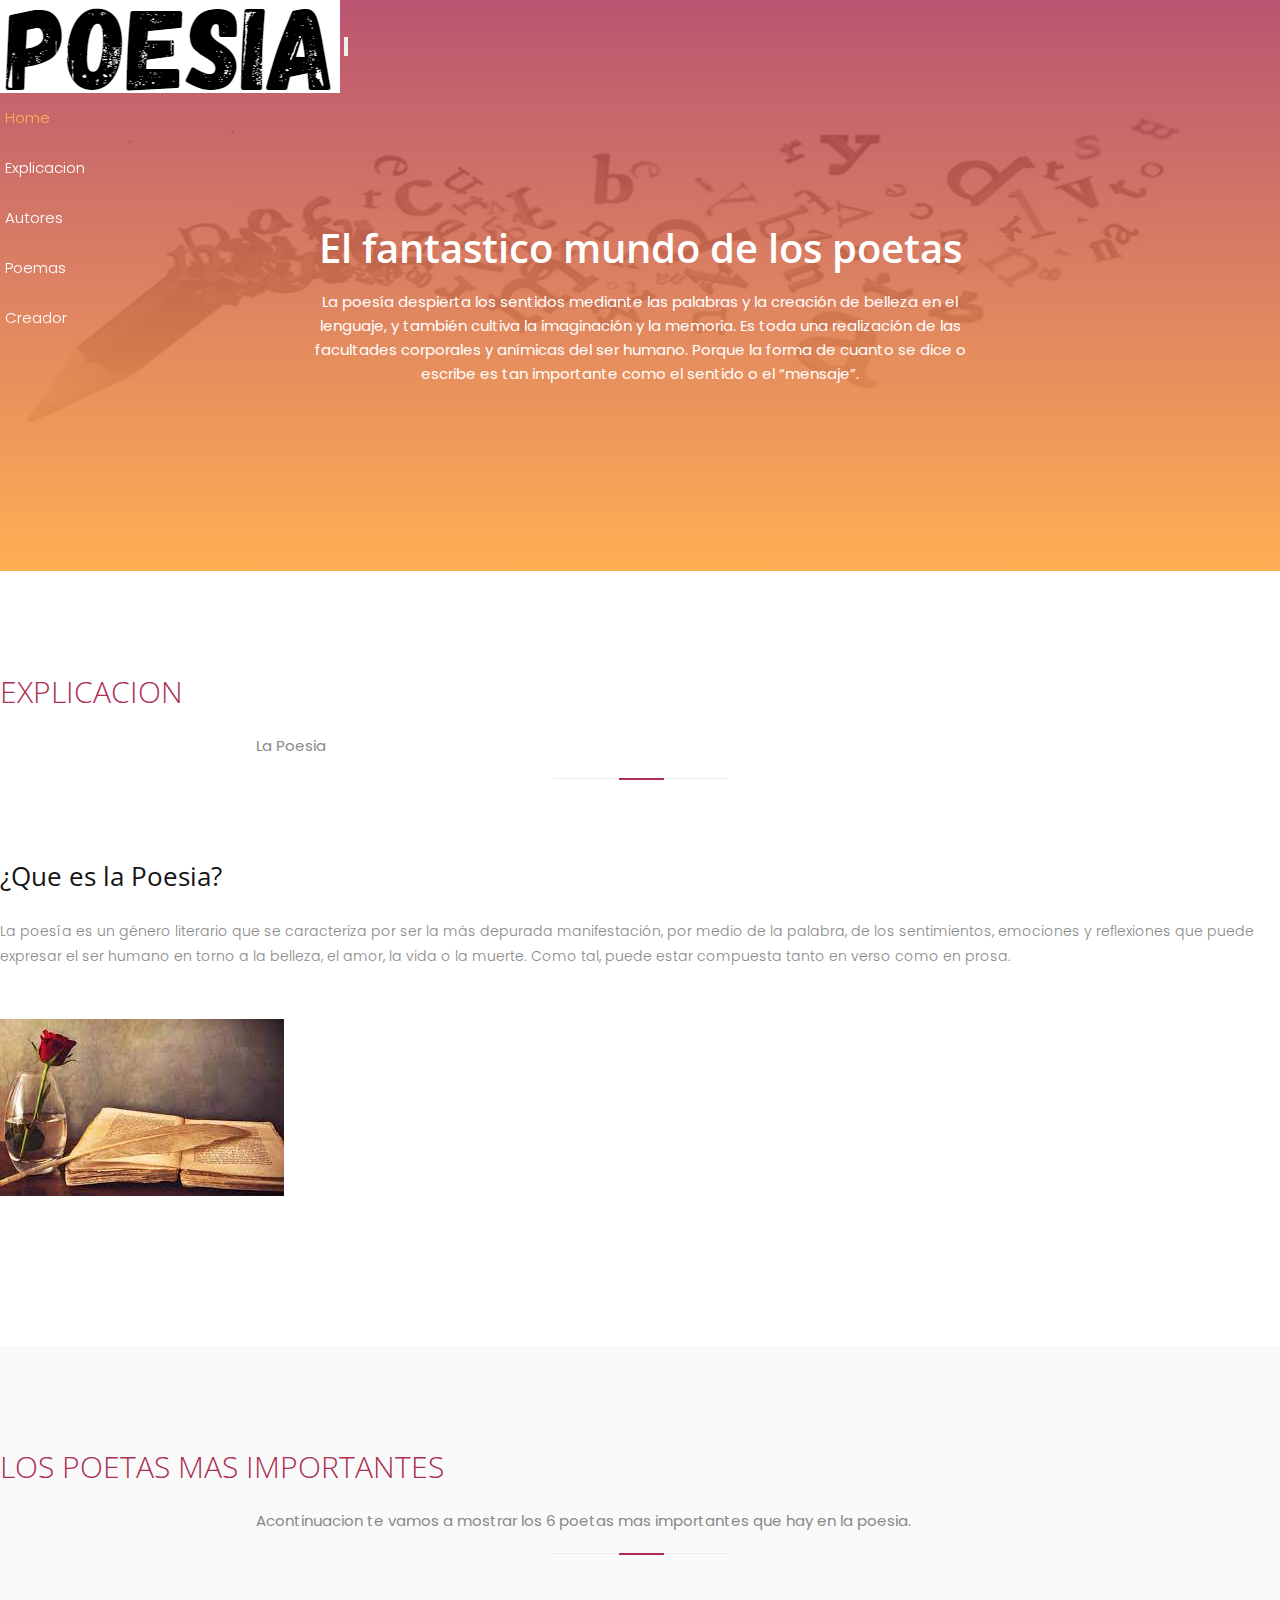
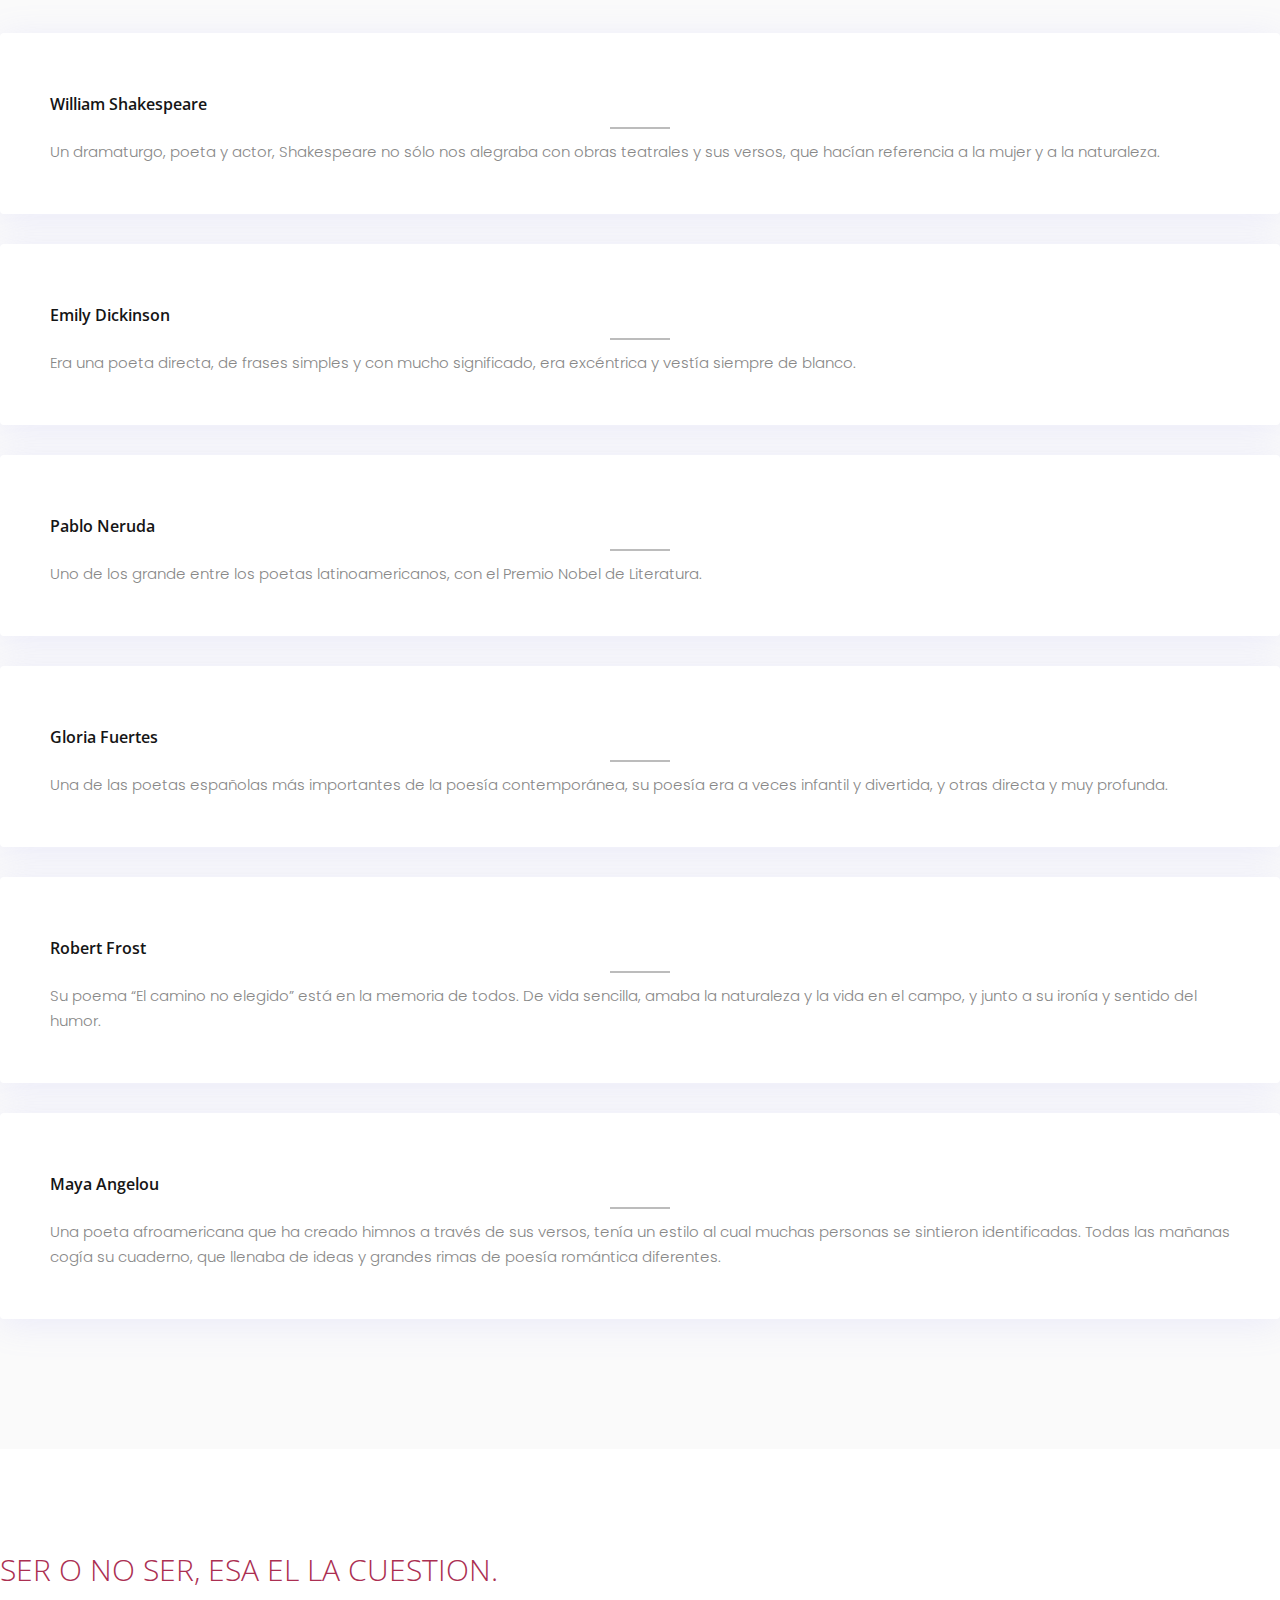
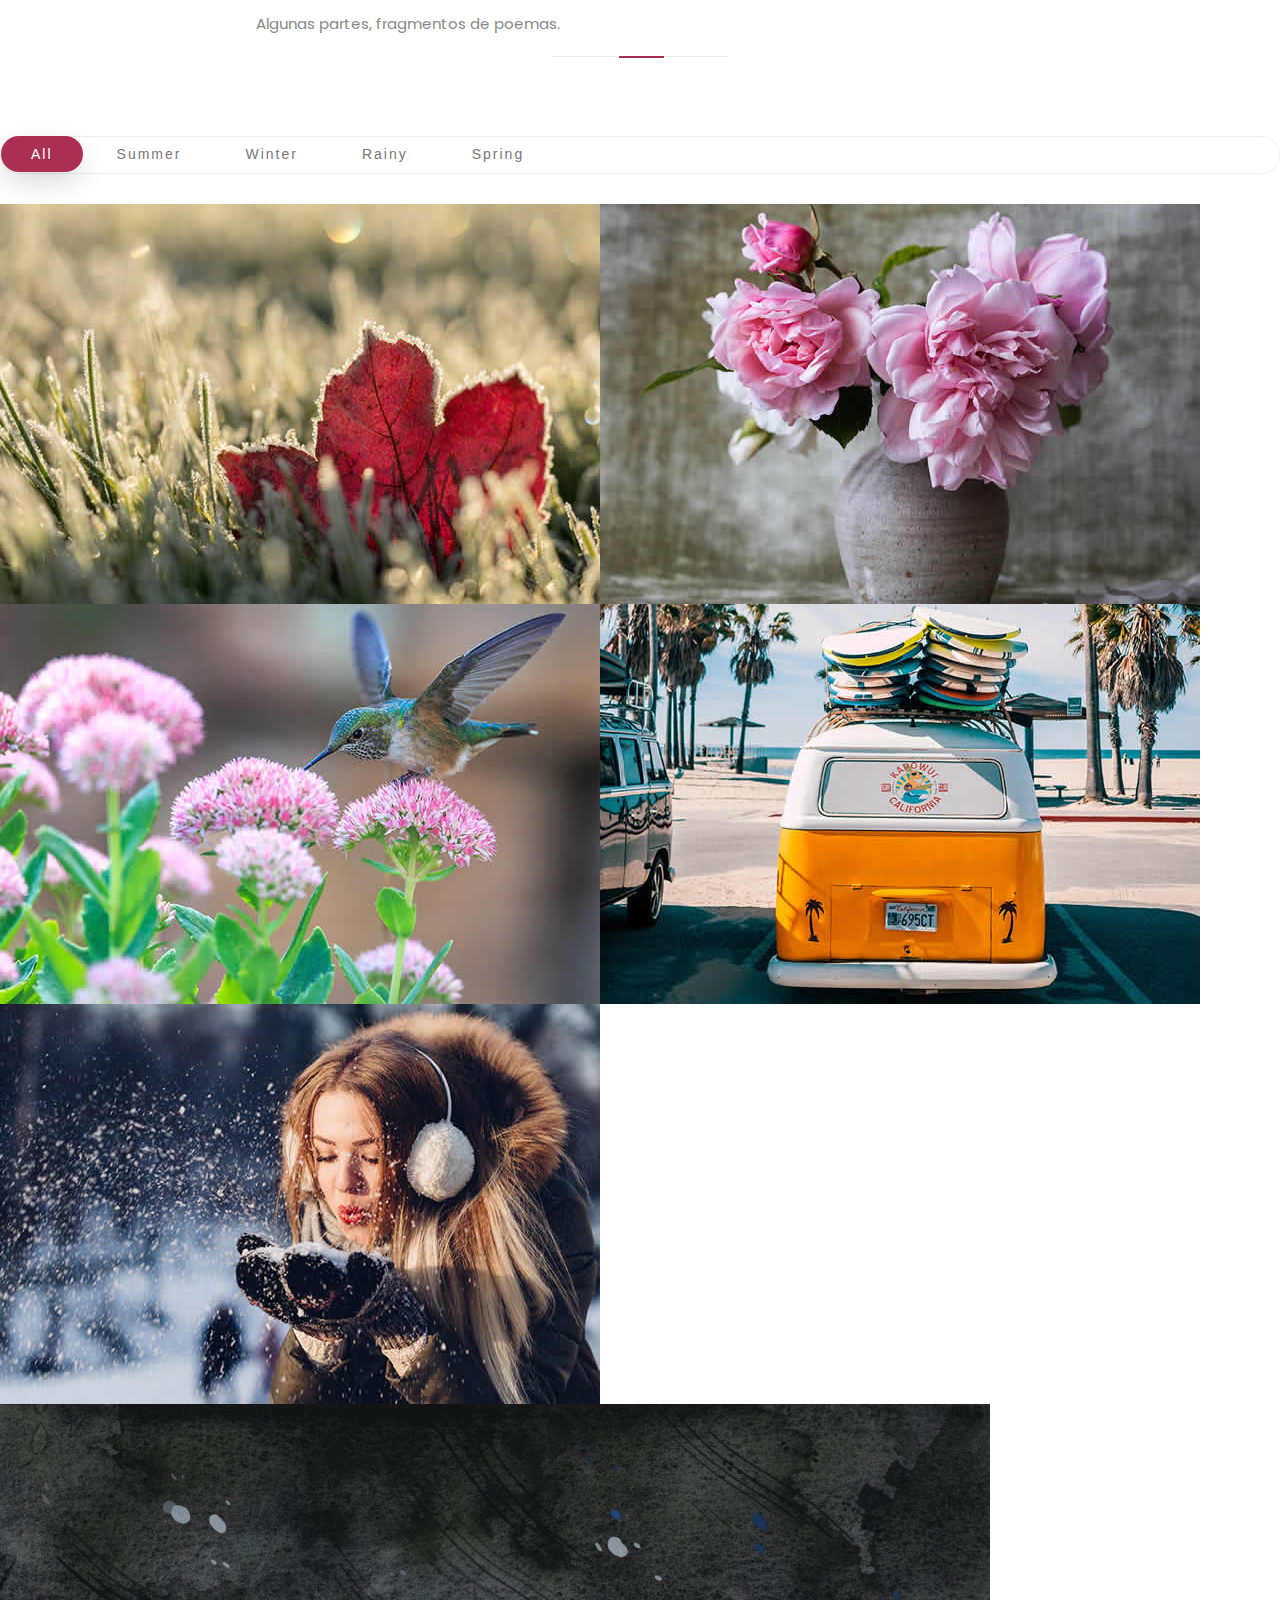
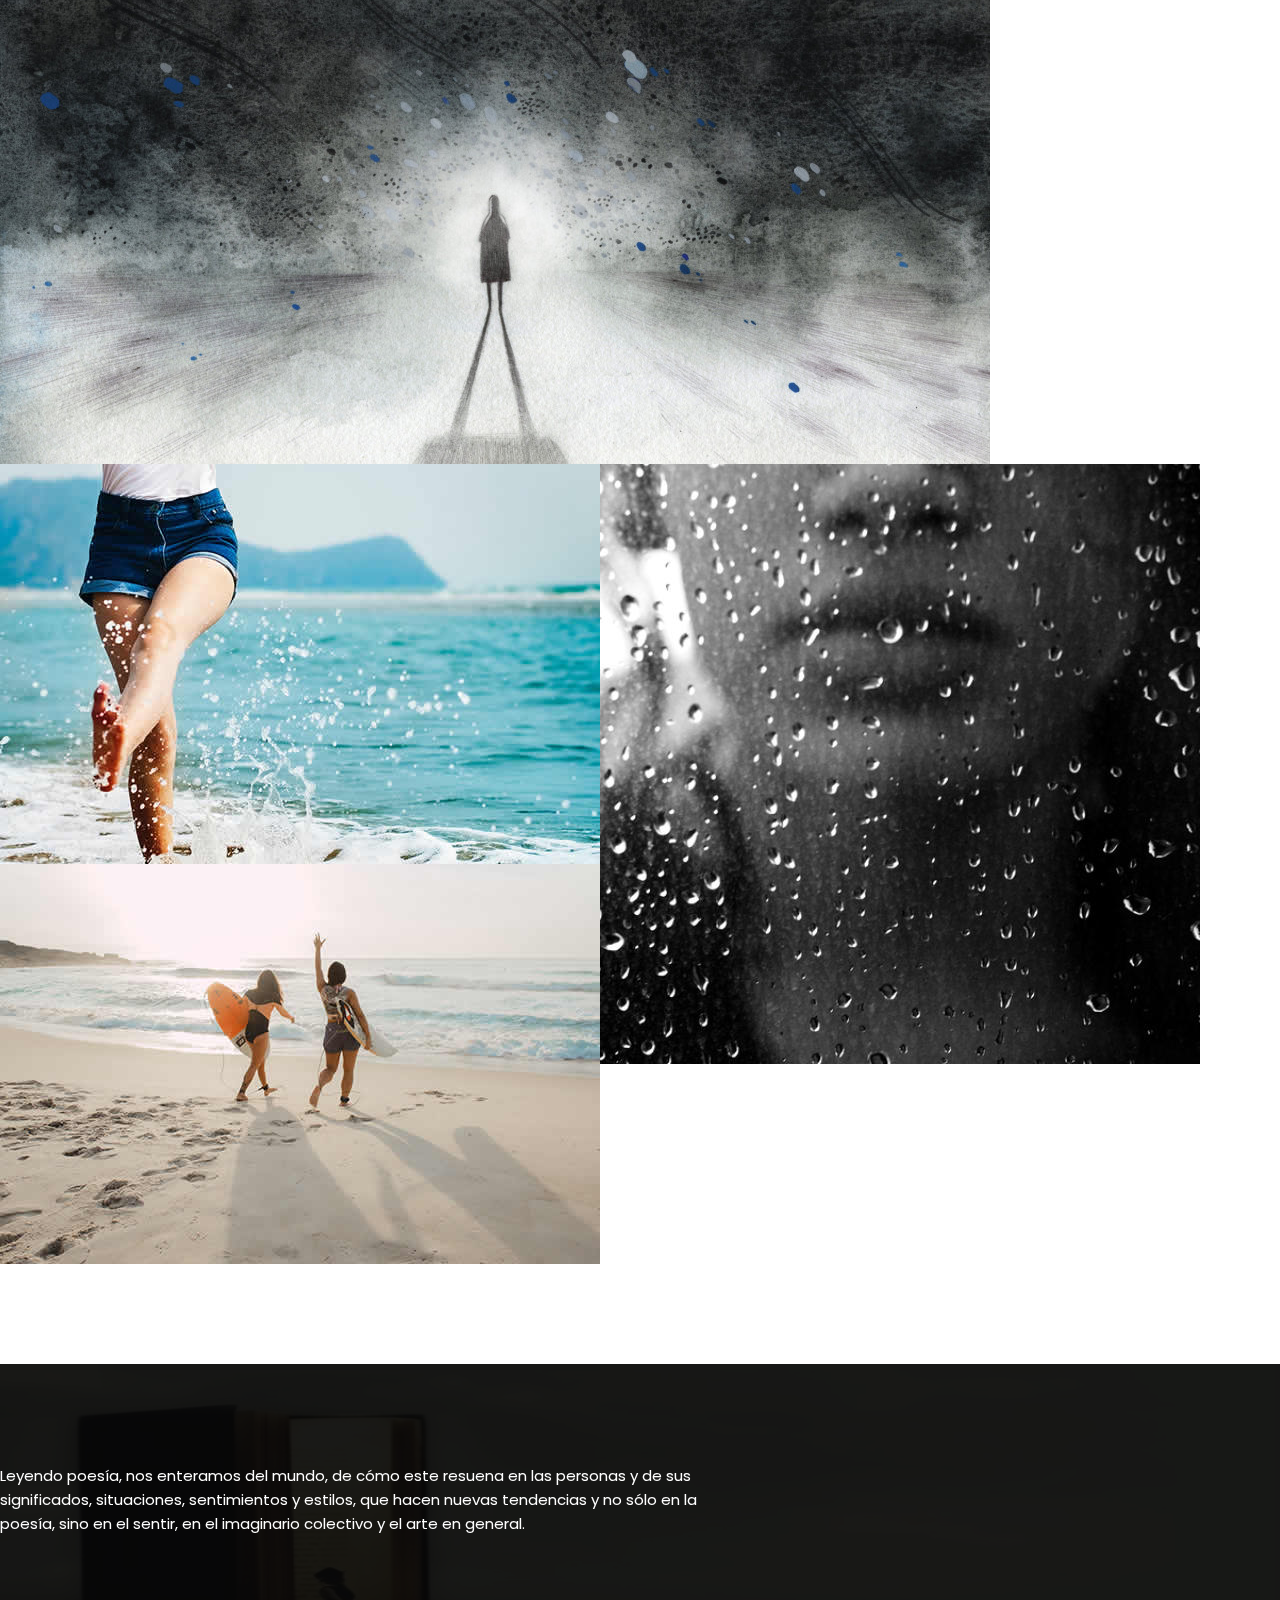
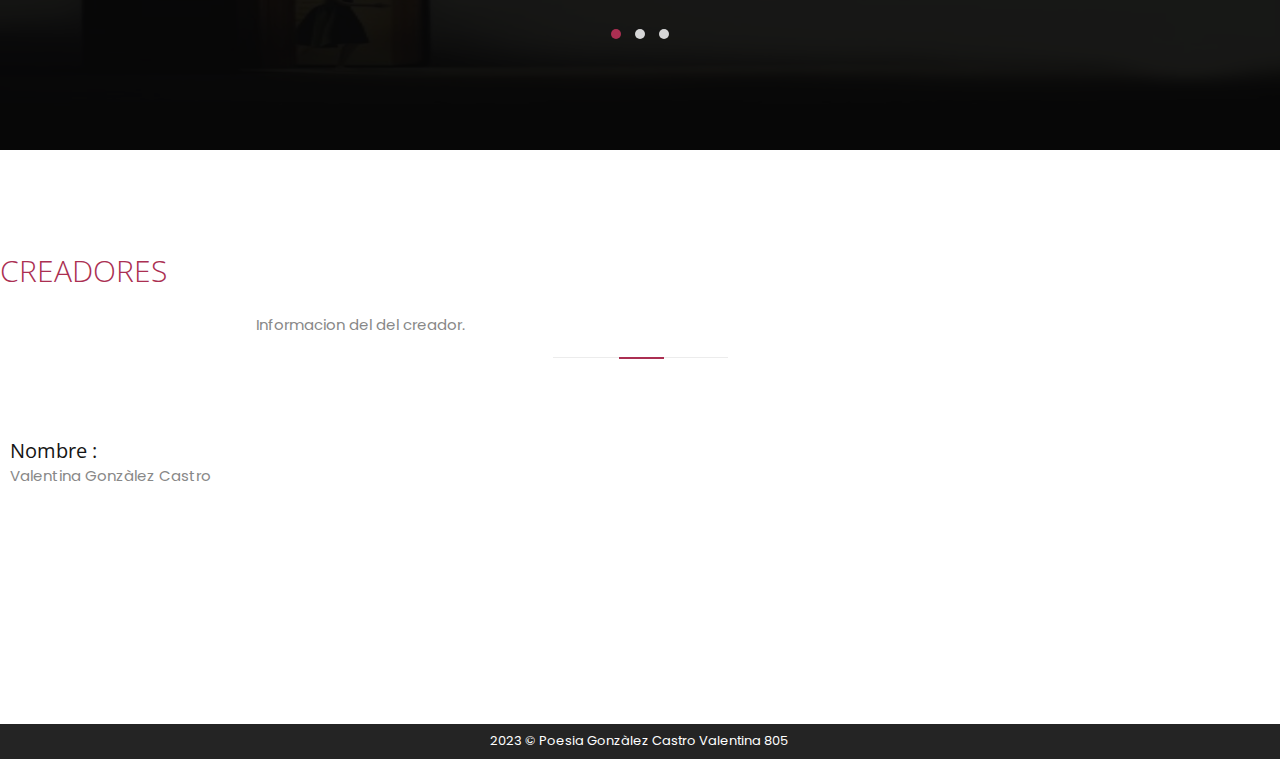
<file: index.html>
<!DOCTYPE html>
<html>
<head>
<meta http-equiv="Content-Type" content="text/html; charset=utf-8" />

<title> Poesia </title>
<link rel="stylesheet" href="https://stackpath.bootstrapcdn.com/bootstrap/4.1.1/css/bootstrap.min.css" integrity="sha384-WskhaSGFgHYWDcbwN70/dfYBj47jz9qbsMId/iRN3ewGhXQFZCSftd1LZCfmhktB" crossorigin="anonymous">
<link rel="stylesheet" type="text/css" href="style.css"/>
<link rel="stylesheet" href="https://use.fontawesome.com/releases/v5.1.0/css/all.css" integrity="sha384-lKuwvrZot6UHsBSfcMvOkWwlCMgc0TaWr+30HWe3a4ltaBwTZhyTEggF5tJv8tbt" crossorigin="anonymous">
<link rel="stylesheet" type="text/css" href="css/jquery.fancybox.min.css"/>
<link rel="stylesheet" type="text/css" href="css/owl.carousel.min.css"/>
<link rel="stylesheet" type="text/css" href="css/owl.theme.default.min.css"/>

<!-- Font Google -->
<link href="https://fonts.googleapis.com/css?family=Open+Sans:300,400,600,700,800" rel="stylesheet">
<link href="https://fonts.googleapis.com/css?family=Poppins:300,400,500,600,700" rel="stylesheet">

<meta name="viewport" content="width=device-width, initial-scale=1.0">
</head>

<body>
<!-- Navbar -->
<nav class="navbar navbar-expand-lg">
  <div class="container"> <a class="navbar-brand navbar-logo" href="#"> <img src="images/logo-white.png" alt="logo" class="logo-1"> </a>
    <button class="navbar-toggler" type="button" data-toggle="collapse" data-target="#navbarSupportedContent" aria-controls="navbarSupportedContent" aria-expanded="false" aria-label="Toggle navigation"> <span class="fas fa-bars"></span> </button>
    <div class="collapse navbar-collapse" id="navbarSupportedContent">
      <ul class="navbar-nav ml-auto">
        <li class="nav-item"> <a class="nav-link" href="" data-scroll-nav="0">Home</a> </li>
        <li class="nav-item"> <a class="nav-link" href="#" data-scroll-nav="1">Explicacion</a> </li>
        <li class="nav-item"> <a class="nav-link" href="#" data-scroll-nav="2">Autores</a> </li>
        <li class="nav-item"> <a class="nav-link" href="#" data-scroll-nav="3">Poemas</a> </li>
        <li class="nav-item"> <a class="nav-link" href="#" data-scroll-nav="4">Creador</a> </li>
      </ul>
    </div>
  </div>
</nav>
<!-- End Navbar --> 

<!-- Banner Image -->

<div class="banner text-center" data-scroll-index='0'>
  <div class="banner-overlay">
    <div class="container">
      <h1 class="text-capitalize">El fantastico mundo de los poetas</h1>
      <p>La poesía despierta los sentidos mediante las palabras y la creación de belleza en el lenguaje, y también cultiva la imaginación y la memoria. Es toda una realización de las facultades corporales y anímicas del ser humano. Porque la forma de cuanto se dice o escribe es tan importante como el sentido o el “mensaje”.</p>
       </div>
  </div>
</div>

<!-- End Banner Image --> 

<!-- About -->

<div class="about-us section-padding" data-scroll-index='1'>
  <div class="container">
    <div class="row">
      <div class="col-md-12 section-title text-center">
        <h3>Explicacion</h3>
        <p>La Poesia</p>
        <span class="section-title-line"></span> </div>
      <div class="col-md-6 mb-50">
        <div class="section-info">
          <div class="sub-title-paragraph">
              <h4>¿Que es la Poesia?</h4>
            
            <p>La poesía es un género literario que se caracteriza por ser la más depurada manifestación, por medio de la palabra, de los sentimientos, emociones y reflexiones que puede expresar el ser humano en torno a la belleza, el amor, la vida o la muerte. Como tal, puede estar compuesta tanto en verso como en prosa.</p>
          </div>
          </div>
      </div>
      <div class="col-md-6 mb-50">
        <div class="section-img"> <img src="images/poesia.jpg" alt="" class="img-responsive"/> </div>
      </div>
    </div>
  </div>
</div>

<!-- End About --> 

<!-- Services -->
<div class="services section-padding bg-grey" data-scroll-index='2'>
  <div class="container">
    <div class="row">
      <div class="col-md-12 section-title text-center">
        <h3>Los Poetas Mas Importantes</h3>
        <p>Acontinuacion te vamos a mostrar los 6 poetas mas importantes que hay en la poesia.</p>
        <span class="section-title-line"></span> </div>
      <div class="col-lg-4 col-md-6 col-sm-12 col-xs-12 mb-30">
        <div class="service-box bg-white text-center">
          <div class="icon"> <i class="fas fa-chart-line"></i> </div>
          <div class="icon-text">
              <h4 class="title-box">William Shakespeare</h4>
              <p>Un dramaturgo, poeta y actor, Shakespeare no sólo nos alegraba con obras teatrales y sus versos, que hacían referencia a la mujer y a la naturaleza.</p>
          </div>
        </div>
      </div>
      <div class="col-lg-4 col-md-6 col-sm-12 col-xs-12 mb-30">
        <div class="service-box bg-white text-center">
          <div class="icon"> <i class="fas fa-bullhorn "></i> </div>
          <div class="icon-text">
              <h4 class="title-box">Emily Dickinson</h4>
              <p>Era una poeta directa, de frases simples y con mucho significado, era excéntrica y vestía siempre de blanco.</p>
          </div>
        </div>
      </div>
      <div class="col-lg-4 col-md-6 col-sm-12 col-xs-12 mb-30">
        <div class="service-box bg-white text-center">
          <div class="icon"> <i class="fas fa-map-marked"></i> </div>
          <div class="icon-text">
              <h4 class="title-box">Pablo Neruda</h4>
              <p> Uno de los grande entre los poetas latinoamericanos, con el Premio Nobel de Literatura.</p>
          </div>
        </div>
      </div>
      <div class="col-lg-4 col-md-6 col-sm-12 col-xs-12 mb-30">
        <div class="service-box bg-white text-center">
          <div class="icon"> <i class="fas fa-bug"></i> </div>
          <div class="icon-text">
              <h4 class="title-box">Gloria Fuertes</h4>
              <p>Una de las poetas españolas más importantes de la poesía contemporánea, su poesía era a veces infantil y divertida, y otras directa y muy profunda.</p>
          </div>
        </div>
      </div>
      <div class="col-lg-4 col-md-6 col-sm-12 col-xs-12 mb-30">
        <div class="service-box bg-white text-center">
          <div class="icon"> <i class="fas fa-comments"></i> </div>
          <div class="icon-text">
              <h4 class="title-box">Robert Frost</h4>
              <p>Su poema “El camino no elegido” está en la memoria de todos. De vida sencilla, amaba la naturaleza y la vida en el campo, y junto a su ironía y sentido del humor.</p>
          </div>
        </div>
      </div>
      <div class="col-lg-4 col-md-6 col-sm-12 col-xs-12 mb-30">
        <div class="service-box bg-white text-center">
          <div class="icon"> <i class="fas fa-paint-brush"></i> </div>
          <div class="icon-text">
              <h4 class="title-box">Maya Angelou</h4>
              <p>Una poeta afroamericana que ha creado himnos a través de sus versos, tenía un estilo al cual muchas personas se sintieron identificadas. Todas las mañanas cogía su cuaderno, que llenaba de ideas y grandes rimas de poesía romántica diferentes.</p>
          </div>
        </div>
      </div>
    </div>
  </div>
</div>

<!-- End Services --> 

<!-- Gallery -->
<div class="portfolio section-padding" data-scroll-index='3'>
  <div class="container-fluid">
    <div class="row">
      <div class="col-lg-12 section-title text-center">
        <h3>Ser o no ser, esa el la cuestion.</h3>
        <p>Algunas partes, fragmentos de poemas.</p>
        <span class="section-title-line"></span> </div>
      <div class="filtering text-center mb-30">
        <button type="button" data-filter='*' class="active">All</button>
        <button type="button" data-filter='.summer'>Summer</button>
        <button type="button" data-filter='.winter'>Winter</button>
        <button type="button" data-filter='.rainy'>Rainy</button>
        <button type="button" data-filter='.spring'>Spring</button>
      </div>
      <div class="gallery no-padding col-lg-12 col-sm-12">
        <div class="col-lg-4 col-sm-6 spring no-padding">
          <div class="item-img"> <a class="single-image" href="images/gall1.jpg"></a>
            <div class="part-img"> <img src="images/gall1.jpg" alt="image">
              <div class="overlay-img">
                  <h4>Mi hojarasca son mis creeencias, mis tinieblas son la duda, mi esperanza en el cadaver, y el mundo mi sepultural.</h4>
                  <h6>Hojas Secas</h6>
              </div>
            </div>
          </div>
        </div>
        <div class="col-lg-4 col-sm-6 spring no-padding">
          <div class="item-img"> <a class="single-image" href="images/gall2.jpg"></a>
            <div class="part-img"> <img src="images/gall2.jpg" alt="image">
              <div class="overlay-img">
                <h4>Una rosa en una flor, un tesoro en una fortuna y alguien como tù, no la cambio por ninguna.</h4>
                <h6>Una rosa</h6>
              </div>
            </div>
          </div>
        </div>
        <div class="col-lg-4 col-sm-6 spring no-padding">
          <div class="item-img"> <a class="single-image" href="images/gall3.jpg"></a>
            <div class="part-img"> <img src="images/gall3.jpg" alt="image">
              <div class="overlay-img">
                  <h4>
                      Ella, una rosa morada, se cuida con sus espinas que contienen toxinas.
                      Sus pètalos son espadas.Todo su ser èsta armada ya que ha sido lastimada por èl, por su jardinero.
                      Atrapada en su vivero...
                      Ella desapasionada esta, y melancolizada.
                  </h4>
                  <h6> Flor morada </h6>
              </div>
            </div>
          </div>
        </div>
        <div class="col-lg-4 col-sm-6 summer no-padding">
          <div class="item-img"> <a class="single-image" href="images/gall4.jpg"></a>
            <div class="part-img"> <img src="images/gall4.jpg" alt="image">
              <div class="overlay-img">
                <h4>El viaje es largo guarda en mi equipaje, algunas palabras para leer en silencio, tù que sabes sonreìr en la muerte, tu tù que danzas con mi antiguo sueño de la infancia, tù que tejes silenciosa la invisible trama de la vida y haces que respire entre ruinas</h4>
                <h6>El viaje es largo</h6>
              </div>
            </div>
          </div>
        </div>
        <div class="col-lg-4 col-sm-6 winter no-padding">
          <div class="item-img"> <a class="single-image" href="images/gall5.jpg"></a>
            <div class="part-img"> <img src="images/gall5.jpg" alt="image">
              <div class="overlay-img">
                <h4>Tù y yo nos enamoramos, cual si fùeramos copos de nieve.Caen desde cielos oscuros, sobre las calles afligidas y solitarias, y en el corazòn de noches tristes.
                  Como la nieve que responde al amor del invierno, tù y yo cedimos aun anhelo lo inmenso.Y todo en nuestro entorno, se convirtio en algo hermoso.</h4>
                <h6>Copos de Nieve</h6>
              </div>
            </div>
          </div>
        </div>
        <div class="col-lg-4 col-sm-6 rainy no-padding">
          <div class="item-img"> <a class="single-image" href="images/miedo.jpg"></a>
            <div class="part-img"> <img src="images/miedo.jpg" alt="image">
              <div class="overlay-img">
                <h4>El miedo se camufla con su sonrisa, esa que oculta todas las desichas.El miedo elige sus manos para dejar su sello, mientras sus dedos tiemblan enredados en su cabello.</h4>
                <h6>Miedo</h6>
              </div>
            </div>
          </div>
        </div>
        <div class="col-lg-4 col-sm-6 summer no-padding">
          <div class="item-img"> <a class="single-image" href="images/gall7.jpg"></a>
            <div class="part-img"> <img src="images/gall7.jpg" alt="image">
              <div class="overlay-img">
                <h4>Sineto mucho placer de volver a veros, tierra y montañas màs que os alzàis el Mediterràneo, mar de mis Sueños.
                  Al volver revivio dìas, acaparandon desde mi juventud soledades y bellos destellos, poque lo que vivì m ehizo libre, asi persistire dìa tras dia, libre sintiendo libres pensamientos.
                  Siento inmenso placer de volver a veros, tierras y montañas mìas que os alzàis sobre el Mediterràneo, mar de mi juventud de mis sueños.</h4>
                <h6> Sensaciones</h6>
              </div>
            </div>
          </div>
        </div>
        <div class="col-lg-4 col-sm-6 rainy no-padding">
          <div class="item-img"> <a class="single-image" href="images/lluvia2.jpg"></a>
            <div class="part-img"> <img src="images/lluvia2.jpg" alt="image">
              <div class="overlay-img">
                  <h4>
                      La lluvia está cayendo
                      Y las lágrimas están fluyendo
                      Los cielos son grises y sombríos
                      Y mi corazón está pesado

                      La lluvia está cayendo
                      Y mis recuerdos se están inundando
                      Los cielos son oscuros y tormentosos.
                      Y mi corazón está dolorido

                      La lluvia está cayendo
                      Y no puedo seguir escondiéndome
                      Los cielos se abren y lloran
                      Y mi corazón se está rompiendo.

                  </h4>
                  <h6>Y no puedo seguir escondiéndome.</h6>
              </div>
            </div>
          </div>
        </div>
        <div class="col-lg-4 col-sm-6 summer no-padding">
          <div class="item-img"> <a class="single-image" href="images/gall9.jpg"></a>
            <div class="part-img"> <img src="images/gall9.jpg" alt="image">
              <div class="overlay-img">
                <h4>En el verano el sol brilla y los dias son largos podemos nadar en el mar o tumbarse al sol y las noches son càlidas podemos sentarnos afuera y mira las estrellas o ir a dar un paseo. En el verano todo es perfecto y podemos relajarnos y disfruta el momento.</h4>
                <h6>Verano</h6>
              </div>
            </div>
          </div>
        </div>
      </div>
    </div>
  </div>
</div>
<!-- End Gallery -->
<!-- Testimonials -->
<div class="testimonials">
  <div class="testimonials-overlay section-padding">
    <div class="container">
      <div class="row">
        <div class="col-md-10 offset-md-1">
          <div class="owl-carousel owl-theme">
            <div class="testimonial-item text-center">
              <div class="icon"> <i class="fas fa-comments"></i> </div>
              <p class="m-auto">Leyendo poesía, nos enteramos del mundo, de cómo este resuena en las personas y de sus significados, situaciones, sentimientos y estilos, que hacen nuevas tendencias y no sólo en la poesía, sino en el sentir, en el imaginario colectivo y el arte en general.</p>
              <div class="testimonial-author text-center">
              </div>
            </div>
            <div class="testimonial-item text-center">
              <div class="icon"> <i class="fas fa-comments"></i> </div>
              <p class="m-auto">El estilo de la poesía en nuestros días es principalmente libre y la poesía, así, se vuelve ligeramente prosa y la prosa poesía. La poesía contemporánea busca la paradoja, la inversión del sentido, la sorpresa, el humor, el compartir secretos. Pero, también, una descripción hiriente de sentimientos, que renuevan el lenguaje y lo hace simple y afilado como una flecha.</p>
              <div class="testimonial-author text-center">
              
              </div>
            </div>
            <div class="testimonial-item text-center">
              <div class="icon"> <i class="fas fa-comments"></i> </div>
              <p class="m-auto">
                  Te puedo mirar
                  con los ojos cerrados.
                  Te puedo tocar
                  sin usar las manos.
                  Te puedo besar
                  con un beso sin labios
                  y despeinarte toda
                  con un viento sin alas
                  prisionero del pasado.
              </p>
              <div class="testimonial-author text-center">
                <h5>Nostalgia</h5>
              </div>
            </div>
          </div>
        </div>
      </div>
    </div>
  </div>
</div>
<!-- End Testimonials --> 

<!-- Contact -->
<div class="contact section-padding" data-scroll-index='4'>
  <div class="container">
    <div class="row">
      <div class="col-md-12 section-title text-center">
        <h3>Creadores</h3>
        <p>Informacion del del creador.</p>
        <span class="section-title-line"></span> </div>
      <div class="col-lg-5 col-md-4">
        <div class="part-info">
          <div class="info-box">    
            <div class="content">
              <h4>Nombre :</h4>
              <p>Valentina Gonzàlez Castro</p>
            </div>
          </div>
          <div class="info-box">
            <div class="content">
             
            </div>
          </div>
          <div class="info-box">
            
            <div class="content">
             
              
            </div>
          </div>
        </div>
      </div>
      <div class="col-lg-7 col-md-8">
        <div class="contact-form">
          <form class='form' id='contact-form' method='post' data-toggle='validator'>
           
            <div class="messages"></div>
            <div class="controls">
              <div class="row">
                <div class="col-lg-6">
                  <div class="form-group">
               
                    <div class="help-block with-errors"></div>
                  </div>
                </div>
                <div class="col-lg-6">
                  <div class="form-group">
             
                    <div class="help-block with-errors"></div>
                  </div>
                </div>

                </div>
                <div class="col-lg-12 form-group">
        
                  <div class="help-block with-errors"></div>
                </div>
                <div class="col-lg-12 text-center">
           
                </div>
              </div>
            </div>
          </form>
        </div>
      </div>
    </div>
  </div>
</div>
<!-- End Contact -->
<footer class="footer-copy">
  <div class="container-fluid">
    <div class="row">
      <div class="col-md-12">
        <p>2023 &copy; Poesia Gonzàlez Castro Valentina 805 <a href="http://w3Template.com" target="_blank" rel="dofollow"></a></p>
      </div>
    </div>
  </div>
</footer>
<script src="https://ajax.googleapis.com/ajax/libs/jquery/1.12.4/jquery.min.js"></script> 
<script src="https://stackpath.bootstrapcdn.com/bootstrap/4.1.1/js/bootstrap.min.js" integrity="sha384-smHYKdLADwkXOn1EmN1qk/HfnUcbVRZyYmZ4qpPea6sjB/pTJ0euyQp0Mk8ck+5T" crossorigin="anonymous"></script> 
<!-- owl carousel js --> 
<script src="js/owl.carousel.min.js"></script> 
<!-- magnific-popup --> 
<script src="js/jquery.fancybox.min.js"></script> 

<!-- scrollIt js --> 
<script src="js/scrollIt.min.js"></script> 

<!-- isotope.pkgd.min js --> 
<script src="js/isotope.pkgd.min.js"></script> 
<script>
  $(window).on("scroll",function () {

      var bodyScroll = $(window).scrollTop(),
          navbar = $(".navbar");

      if(bodyScroll > 130){

          navbar.addClass("nav-scroll");
          $('.navbar-logo img').attr('src','images/logitopoesia.png');


      }else{

          navbar.removeClass("nav-scroll");
          $('.navbar-logo img').attr('src','images/logitopoesia.png');

      }

  });

  $(window).on("load",function (){



var bodyScroll = $(window).scrollTop(),
navbar = $(".navbar");

if(bodyScroll > 130){

navbar.addClass("nav-scroll");
$('.navbar-logo img').attr('src','images/logo-black.png');


}else{

navbar.removeClass("nav-scroll");
$('.navbar-logo img').attr('src','images/logo-white.png');

}

/* smooth scroll
  -------------------------------------------------------*/
  $.scrollIt({

easing: 'swing',      // the easing function for animation
scrollTime: 900,       // how long (in ms) the animation takes
activeClass: 'active', // class given to the active nav element
onPageChange: null,    // function(pageIndex) that is called when page is changed
topOffset: -63
});

/* isotope
-------------------------------------------------------*/
var $gallery = $('.gallery').isotope({});
$('.gallery').isotope({

    // options
    itemSelector: '.item-img',
    transitionDuration: '0.5s',

});


$(".gallery .single-image").fancybox({
  'transitionIn'  : 'elastic',
  'transitionOut' : 'elastic',
  'speedIn'   : 600,
  'speedOut'    : 200,
  'overlayShow' : false
});


/* filter items on button click
-------------------------------------------------------*/
$('.filtering').on( 'click', 'button', function() {

    var filterValue = $(this).attr('data-filter');

    $gallery.isotope({ filter: filterValue });

    });

$('.filtering').on( 'click', 'button', function() {

    $(this).addClass('active').siblings().removeClass('active');

});

})

$(function () {
$( ".cover-bg" ).each(function() {
    var attr = $(this).attr('data-image-src');

    if (typeof attr !== typeof undefined && attr !== false) {
      $(this).css('background-image', 'url('+attr+')');
    }

  });

  /* sections background color from data background
  -------------------------------------------------------*/
  $("[data-background-color]").each(function() {
      $(this).css("background-color", $(this).attr("data-background-color")  );
  });


/* Owl Caroursel testimonial
  -------------------------------------------------------*/
  
  $('.testimonials .owl-carousel').owlCarousel({
    loop:true,
    autoplay:true,
    items:1,
    margin:30,
    dots: true,
    nav: false,
    
  });

});

</script>
</body>
</html>
</file>
<file: style.css>
* {
	-webkit-box-sizing: border-box;
	box-sizing: border-box;
	text-decoration: none !important;
	list-style: none !important;
	outline: none !important;
	margin: 0;
	padding: 0;
}
html {
	height: 100%;
}
body {
	color: #888888;
	font-size: 15px;
	font-family: "Poppins", sans-serif;
	height: 100%;
	overflow-x: hidden;
}
a {
	text-decoration: none !important;
}
a:hover {
	color: #ffaf53 !important;
}
img {
	max-width: 100%;
	height: auto;
	vertical-align: middle;
}
span, a {
	display: inline-block;
	color: inherit;
}
h1, h2, h3, h4, h5, h6 {
	color: #151515;
	font-weight: 600;
	font-family: "Open Sans", sans-serif;
	margin: 0;
}
p {
	line-height: 1.6;
	font-weight: 400;
	margin: 0;
}
h1 {
	font-size: 40px;
}
h2 {
	font-size: 35px;
}
h3 {
	font-size: 30px;
}
h4 {
	font-size: 26px;
}
h5 {
	font-size: 15px;
}
h6 {
	font-size: 13px;
}
h4 {
	font-weight: 400;
}
h6 {
	font-weight: bold;
}
.navbar {
	position: fixed;
	right: 0;
	left: 0;
	width: 100%;
	padding-left: 0;
	padding-right: 0;
	min-height: 50px;
	line-height: 50px;
	background: transparent;
	z-index: 1030;
}
.navbar .active {
	color: #ffaf53 !important;
}
.navbar .navbar-brand {
}
.navbar .nav-item {
	margin: 0 5px;
	padding: 0;
}
.navbar .nav-item a {
	color: #ffffff;
	font-weight: 300;
}
.navbar .nav-link {
	position: relative;
	padding: 0;
}
.navbar .navbar-toggler {
	cursor: pointer;
}
.navbar .navbar-toggler span {
	color: #fff;
}
.navbar-style2 .active:after, .navbar-style2 .nav-link:after {
	display: none;
}
.nav-scroll {
	background: #fff;
	-webkit-box-shadow: 0 1px 8px 3px rgba(0, 0, 0, 0.0509803922);
	box-shadow: 0 1px 8px 3px rgba(0, 0, 0, 0.0509803922);
	-webkit-transition: all .4s ease;
	transition: all .4s ease;
}
.nav-scroll .navbar-nav > li > a {
	color: #333;
}
.nav-scroll .navbar-brand img {
	-webkit-transform: scale(1.03) !important;
	transform: scale(1.03) !important;
}
.nav-scroll .navbar-toggler {
	cursor: pointer;
}
.nav-scroll .navbar-toggler span {
	color: #333;
}
.nav-scroll .nav-link:hover:after {
	background-color: #2388ed;
}
.nav-scroll .active {
	position: relative;
}
.banner {
	background:url(images/POESIA3.jpg) no-repeat 0% 0% / 100% 100%;
	color:#ffffff;
	text-align: center;
	width: 100%;
}
.banner-overlay {
	background:linear-gradient(to bottom, rgba(171, 47, 82, 0.82) 0%, #ffaf53 100%);
	padding:220px 0px 170px;
}
.banner h1 {
	color:#ffffff;
}
.banner p {
	margin:15px auto 15px;
	max-width: 670px
}
.banner-btn {
	background: #ab2f52;
	padding: 12px 45px;
	font-size: 15px;
	border-radius: 30px;
	margin-top: 30px;
}
.banner-btn:hover {
	background: #ffffff;
	color:#ab2f52;
}
.section-padding {
	padding: 100px 0px;
}
.section-title {
	padding-bottom: 80px;
}
.section-title h3 {
	color: #ab2f52;
	text-transform: uppercase;
	font-weight: 300;
	margin-bottom: 22px;
}
.section-title p {
	width: 60%;
	margin: 15px auto 20px;
}
.section-title-line {
	background: #ececec;
	content: "";
	height: 1px;
	position: absolute;
	left: calc(50% - 87px);
	width: 175px;
}
.section-title-line:after {
	background: #ab2f52;
	bottom: -1px;
	content: "";
	height: 2px;
	left: calc(50% - 22px);
	position: absolute;
	width: 45px;
}
.mb-30 {
	margin-bottom: 30px !important;
}
.mb-50 {
	margin-bottom: 50px !important;
}
.mb-100 {
	margin-bottom: 100px !important;
}
.mt-50 {
	margin-top: 50px !important;
}
.mt-100 {
	margin-bottom: 100px !important;
}
.pd-lt-10 {
	padding-left:10px;
}
.no-padding {
	padding: 0px !important;
}
.sub-title-paragraph {
}
.sub-title-paragraph h4 {
	margin-bottom: 5px;
}
.sub-title-paragraph h5 {
	color:#ffaf53;
}
.sub-title-paragraph p {
	padding-top: 20px;
	font-weight: 300;
	font-size: 14px;
	line-height: 25px;
}
.anchor-btn {
	background: #ffaf53;
	padding: 10px 20px;
	color: #ffffff !important;
	border-radius: 3px;
	margin-top: 30px;
}
.bg-grey {
	background-color: #fafafa;
}
.bg-white {
	background: #ffffff;
}
.service-box {
	padding: 50px;
	border-radius: 4px;
	-webkit-box-shadow: 0px 5px 35px 0px rgba(148, 146, 245, 0.15);
	box-shadow: 0px 5px 35px 0px rgba(148, 146, 245, 0.15);
}
.service-box .icon {
}
.service-box .icon i {
	font-size: 40px;
	color: #ffaf53;
}
.icon-text {
}
.icon-text h4 {
	font-size: 16px;
	font-weight: 600;
	margin: 10px 0px;
	position: relative;
	padding-bottom: 14px;
}
.icon-text h4:after {
	content: '';
	position: absolute;
	bottom: 0;
	left: 0;
	width: 60px;
	height: 2px;
	background-color: #bcbcbc;
	-webkit-transition: all 0.3s ease-in-out;
	transition: all 0.3s ease-in-out;
	left: calc(50% - 30px);
}
.icon-text p {
	line-height: 25px;
	font-weight: 300;
}
.portfolio .filtering {
	border-radius: 28px;
	margin: 0 auto;
	border: 1px dotted #e1e1e1;
}
.portfolio .filtering button {
	position: relative;
	top: -1px;
	font-size: 14px;
	font-weight: 400;
	padding: 10px 30px;
	letter-spacing: 2px;
	color: #777;
	cursor: pointer;
	-webkit-transition: all 0.3s ease-in-out;
	transition: all 0.3s ease-in-out;
	background: none;
	border: 0;
}
.portfolio .filtering .active {
	background-color: #ab2f52;
	color: #fff;
	border-radius: 28px;
	-webkit-box-shadow: 0px 10px 30px -4px rgba(0, 0, 0, 0.2);
	box-shadow: 0px 10px 30px -4px rgba(0, 0, 0, 0.2);
}
.portfolio .gallery {
	padding: 0;
	overflow: hidden;
	overflow: hidden !important;
	position: relative;
}
.portfolio .gallery .item-img {
	position: relative;
	overflow: hidden;
}
.portfolio .gallery .item-img a {
	position: absolute;
	width: 100%;
	height: 100%;
	z-index: 1;
}
.portfolio .gallery .item-img .part-img {
	position: relative;
}
.portfolio .gallery .item-img .part-img img {
	width: 100%;
	-webkit-transition: all 0.3s ease-in-out;
	transition: all 0.3s ease-in-out;
}
.portfolio .gallery .item-img .part-img .overlay-img {
	position: absolute;
	top: 0;
	width: 100%;
	height: 100%;
	overflow: hidden;
}
.portfolio .gallery .item-img .part-img .overlay-img:after {
	content: '';
	position: absolute;
	left: -100%;
	top: 0;
	width: 100%;
	height: 50%;
	background: rgba(0, 0, 0, 0.8);
	-webkit-transition: all 150ms ease-in-out 200ms;
	transition: all 150ms ease-in-out 200ms;
}
.portfolio .gallery .item-img .part-img .overlay-img:before {
	content: '';
	position: absolute;
	right: -100%;
	bottom: 0;
	width: 100%;
	height: 50%;
	background: rgba(0, 0, 0, 0.8);
	-webkit-transition: all 150ms ease-in-out 200ms;
	transition: all 150ms ease-in-out 200ms;
}
.portfolio .gallery .item-img .part-img .overlay-img a {
	width: 100%;
	height: 100%;
}
.portfolio .gallery .item-img .part-img .overlay-img h4 {
	color: transparent;
	overflow: hidden;
	position: absolute;
	top: 54px;
	right: 25px;
	z-index: 2;
	font-size: 18px;
	-webkit-transition: color 150ms ease-in-out 200ms;
	transition: color 150ms ease-in-out 200ms;
	text-align: center;
	padding: 0 10px;
}
.portfolio .gallery .item-img .part-img .overlay-img h4:before {
	content: '';
	background: #fff;
	bottom: 0;
	position: absolute;
	right: 100%;
	top: 0;
	width: 100%;
	-webkit-transition: right 600ms ease-in-out 0s;
	transition: right 600ms ease-in-out 0s;
}
.portfolio .gallery .item-img .part-img .overlay-img h6 {
	color: transparent;
	overflow: hidden;
	position: absolute;
	top: 30px;
	right: 25px;
	z-index: 2;
	font-size: 18px;
	-webkit-transition: color 150ms ease-in-out 200ms;
	transition: color 150ms ease-in-out 200ms;
	text-align: center;
	padding: 0 10px;
}
.portfolio .gallery .item-img .part-img .overlay-img h6::before {
	content: '';
	background: #fff;
	bottom: 0;
	right: auto;
	position: absolute;
	left: 100%;
	top: 0;
	width: 100%;
	-webkit-transition: left 600ms ease-in-out 0s;
	transition: left 600ms ease-in-out 0s;
}
.portfolio .gallery .item-img:hover img {
	-webkit-transform: scale(1.04);
	transform: scale(1.04);
}
.portfolio .gallery .item-img:hover .overlay-img:after {
	left: 0;
	-webkit-transition: all .8s;
	transition: all .8s;
	opacity: 1;
}
.portfolio .gallery .item-img:hover .overlay-img:before {
	right: 0;
	width: 100%;
	height: 50%;
	-webkit-transition: all .8s;
	transition: all .8s;
	opacity: 1;
}
.portfolio .gallery .item-img:hover .overlay-img h4 {
	color: white;
}
.portfolio .gallery .item-img:hover .overlay-img h4:before {
	right: -100%;
}
.portfolio .gallery .item-img:hover .overlay-img h6 {
	color: white;
}
.portfolio .gallery .item-img:hover .overlay-img h6:before {
	left: -100%;
}
.portfolio-style2 .filtering {
	border: 1px solid #e1e1e1;
}
.portfolio-style2 .filtering .active {
	background-color: #1c1c1c;
}
.testimonials {
	background:url(images/poesiaenlaactualidad.jpg) no-repeat 0% 0% / 100% 100%;
	width:100%;
}
.testimonials-overlay {
	background: rgba(0,0,0,0.9);
}
.testimonials .testimonial-item p {
	max-width: 700px;
	color: #ffffff;
	margin-bottom: 30px !important;
}
.testimonials .icon i {
	color: #ab2f52;
	font-size: 47px;
	margin-bottom: 25px;
}
.testimonials h5 {
	color:#ffaf53;
}
.testimonials h6 {
	color: #ffffff;
	margin-bottom: 10px !important;
}
.owl-theme .owl-dots .owl-dot.active span, .owl-theme .owl-dots .owl-dot:hover span {
	background: #ab2f52 !important;
}
.info-box {
	position:relative;
	padding-bottom:30px;
}
.info-box .icon {
	display:inline-block;
	width: 30px;
}
.info-box .icon i {
	font-size: 20px;
	color: #ab2f52;
}
.info-box .content {
	display:inline-block;
	margin-left:10px;
}
.info-box .content h4 {
	font-size: 20px;
}
.contact-form input, .contact-form textarea {
	border: none;
	border-bottom: 1px solid #1c1c1c;
	border-radius: 0;
	padding: 10px 10px 10px 0;
	margin-bottom: 20px;
	font-size: 14px;
	width:100%;
}
.bttn {
	position: relative;
	cursor: pointer;
	color: #fff;
	-webkit-transition: all 0.3s ease-in-out;
	transition: all 0.3s ease-in-out;
	background: #ab2f52;
	padding: 12px 45px;
	font-size: 15px;
	border-radius: 30px;
	margin-top: 30px;
	border: none;
}
.footer-copy {
	background: #242424;
	color: #ffffff;
	font-size: 13px;
	text-align: center;
	padding:7px 0px;
}
@media all and (max-width:991px) {
.navbar .navbar-collapse {
	overflow: auto;
	background: rgba(0, 0, 0, 0.72);
	color: #fff !important;
	text-align: center;
	padding: 10px 0;
}
.nav-scroll .navbar-collapse {
	background: #fff !important;
}
}
@media all and (max-width:768px) {
.nav-scroll .navbar-brand img, .navbar-brand img{
	transform: scale(0.75) !important;
	-webkit-transform: scale(0.75) !important;
}
.banner h1 {
	font-size: 30px;
}
.section-title p {
	width: 100%;
}
.section-title h3 {
	margin-bottom: 12px;
	font-size: 25px;
}
.section-padding {
	padding: 60px 0px;
}
.section-title {
	padding-bottom: 40px;
}
.portfolio .filtering {
	border:none;
}
.portfolio .filtering .active {
	border-radius: 0px;
}
.portfolio .filtering button {
	font-size: 10px;
	padding: 10px 15px;
}
.banner-overlay {
	padding: 150px 0px 100px;
}
}
</file>
